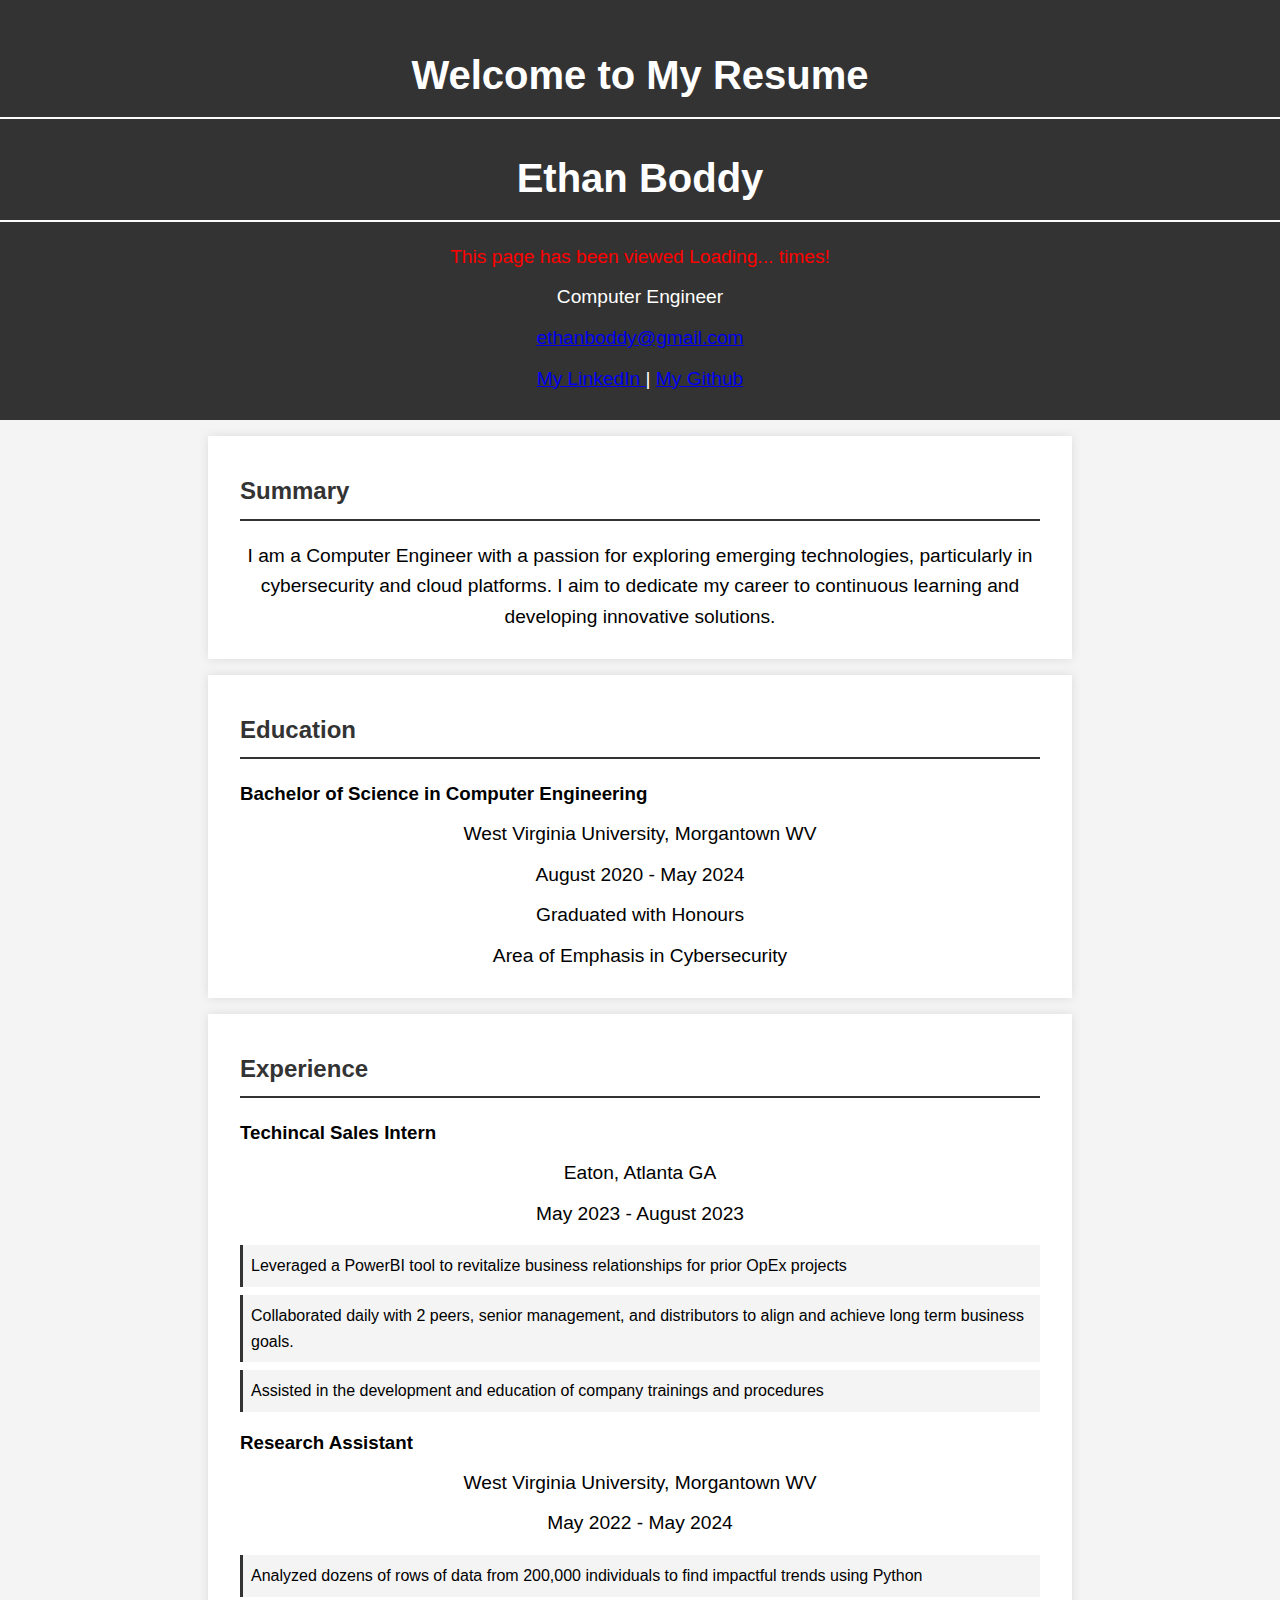
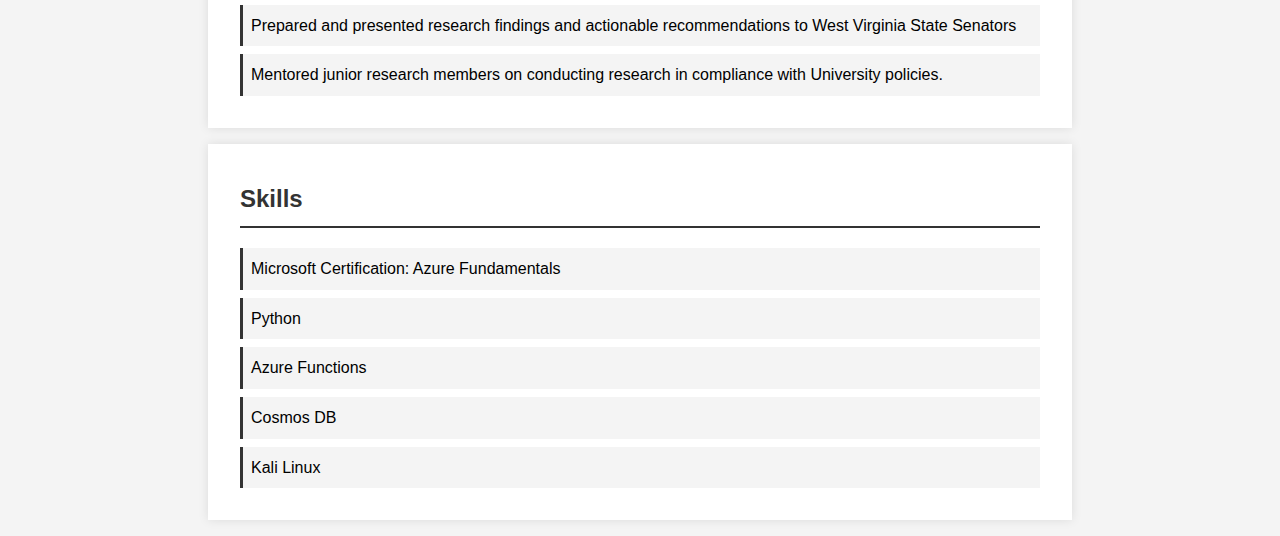
<file: frontend/index.html>
<!DOCTYPE html> <!-- defines the document type and version of html (HTML5) -->
<html lang="en"> <!-- sets the language of the doc as english -->

<head> <!-- contains metadata about the doc (title, links, scripts, styles) -->
    <meta charset="UTF-8">
    <meta name="viewport" content="width=device-width, initial-scale=1.0"> 
    <title> Ethan Boddy's Resume </title>
    <link rel="stylesheet" href="css\styles.css"> <!--links the style.css file to the doc for styling (make sure you name the .css file correctly) -->

    <script src="main.js"></script> <!-- links the main.js file to the doc for functionality (make sure you name the .js file correctly) -->
</head>

<body> 
   
    <header>
        <h1> Welcome to My Resume </h1> <!-- main heading (level 1) -->
        <h1> Ethan Boddy </h1> <!-- main heading (level 1) -->
        <p style="color:red;"> This page has been viewed <a id="counter"> Loading...</a> times!</p>
        <p> Computer Engineer </p>
        <p> <a href="mailto:ethanboddy@gmail.com"> ethanboddy@gmail.com</a></p> 
        <p> <a href="https://www.linkedin.com/in/ethan-boddy/"> My LinkedIn </a> | <a href="https://github.com/E-Bod"> My Github</a></p> 
    </header>
    <section>
        <h2> Summary </h2> <!-- subheading (level 2) -->
        <p> I am a Computer Engineer with a passion for exploring emerging technologies, particularly in cybersecurity and cloud platforms. I aim to dedicate my career to continuous learning and developing innovative solutions. </p>
    </section>
    <section>
        <h2> Education </h2> 
        <article>
            <h3> Bachelor of Science in Computer Engineering </h3> <!--subheading (level 3) -->
            <p> West Virginia University, Morgantown WV </p>
            <p> August 2020 - May 2024 </p>
            <p> Graduated with Honours </p>
            <p> Area of Emphasis in Cybersecurity </p>
        </article>
    </section>
    <section>
        <h2> Experience </h2>
        <article>
            <h3> Techincal Sales Intern </h3>
            <p> Eaton, Atlanta GA </p>
            <p> May 2023 - August 2023 </p>
            <ul>
                <li> Leveraged a PowerBI tool to revitalize business relationships for prior OpEx projects </li>
                <li> Collaborated daily with 2 peers, senior management, and distributors to align and achieve long term business goals. </li>
                <li> Assisted in the development and education of company trainings and procedures </li>
            </ul>
        </article>
        <article>
            <h3> Research Assistant </h3>
            <p> West Virginia University, Morgantown WV </p>
            <p> May 2022 - May 2024 </p>
            <ul>
                <li> Analyzed dozens of rows of data from 200,000 individuals to find impactful trends using Python </li>
                <li> Prepared and presented research findings and actionable recommendations to West Virginia State Senators </li>    
                <li> Mentored junior research members on conducting research in compliance with University policies.</li>       
            </ul> 
        </article>
    </section>
    <section>
        <h2> Skills </h2>
        <ul>
            <li> Microsoft Certification: Azure Fundamentals </li>
            <li> Python </li>
            <li> Azure Functions </li>
            <li> Cosmos DB </li>
            <li> Kali Linux </li>
        </ul>
    </section>

   



</body>
</html>
</file>
